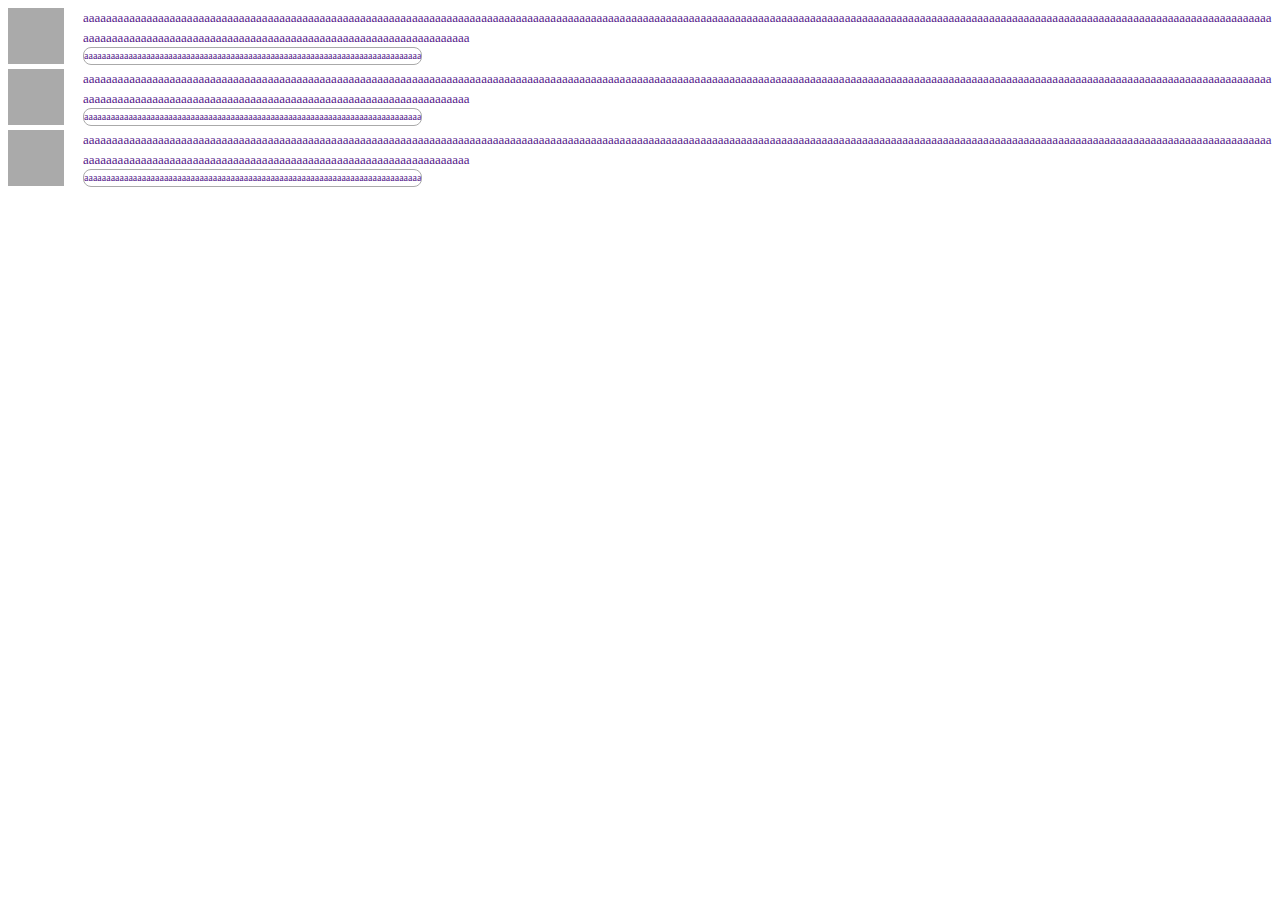
<file: index.html>
<!DOCTYPE html>
<html lang="ja">
<head>
<meta charset="UTF-8">
<style>
#recommend_area *{margin:0; padding:0; overflow: hidden;}
#recommend_area{width: 100%;}
#recommend_area a{display: block; text-decoration: none;}

#recommend_area li a{position: relative;}
#recommend_area li a figure{position: absolute; left:0; top:0; width: 100%; overflow: hidden;}
#recommend_area li a p{word-break: break-all;}
</style>

</head>
<body>
<div id="recommend_area">
<ul>
	<li>
		<a href="" >
			<figure style="width: 56px; height: 56px; background-color: #aaa; margin-right: 16px;"></figure>
			<div style="margin-left: 75px;">
				<p style="display: -webkit-box; -webkit-box-orient: vertical; -webkit-line-clamp:2; overflow:hidden; font-size: 13px; line-height:1.5em;">[base64]</p>				<p style="display: inline-block; max-width: 100%; text-overflow: ellipsis; white-space: nowrap; overflow: hidden; box-sizing: border-box;font-size: 10px; line-height: 16px;border-radius: 8px; border: solid 1px #aaa;">aaaaaaaaaaaaaaaaaaaaaaaaaaaaaaaaaaaaaaaaaaaaaaaaaaaaaaaaaaaaaaaaaaaaaaaaaaaa</p>
			</div>
		</a>
	</li>
	<li>
		<a href="" >
			<figure style="width: 56px; height: 56px; background-color: #aaa; margin-right: 16px;"></figure>
			<div style="margin-left: 75px;">
				<p style="display: -webkit-box; -webkit-box-orient: vertical; -webkit-line-clamp:2; overflow:hidden; font-size: 13px; line-height:1.5em;">[base64]</p>				<p style="display: inline-block; max-width: 100%; text-overflow: ellipsis; white-space: nowrap; overflow: hidden; box-sizing: border-box;font-size: 10px; line-height: 16px;border-radius: 8px; border: solid 1px #aaa;">aaaaaaaaaaaaaaaaaaaaaaaaaaaaaaaaaaaaaaaaaaaaaaaaaaaaaaaaaaaaaaaaaaaaaaaaaaaa</p>
			</div>
		</a>
	</li>
	<li>
		<a href="" >
			<figure style="width: 56px; height: 56px; background-color: #aaa; margin-right: 16px;"></figure>
			<div style="margin-left: 75px;">
				<p style="display: -webkit-box; -webkit-box-orient: vertical; -webkit-line-clamp:2; overflow:hidden; font-size: 13px; line-height:1.5em;">[base64]</p>				<p style="display: inline-block; max-width: 100%; text-overflow: ellipsis; white-space: nowrap; overflow: hidden; box-sizing: border-box;font-size: 10px; line-height: 16px;border-radius: 8px; border: solid 1px #aaa;">aaaaaaaaaaaaaaaaaaaaaaaaaaaaaaaaaaaaaaaaaaaaaaaaaaaaaaaaaaaaaaaaaaaaaaaaaaaa</p>
			</div>
		</a>
	</li>

</ul>

</div>


</body>
</html>
</file>
